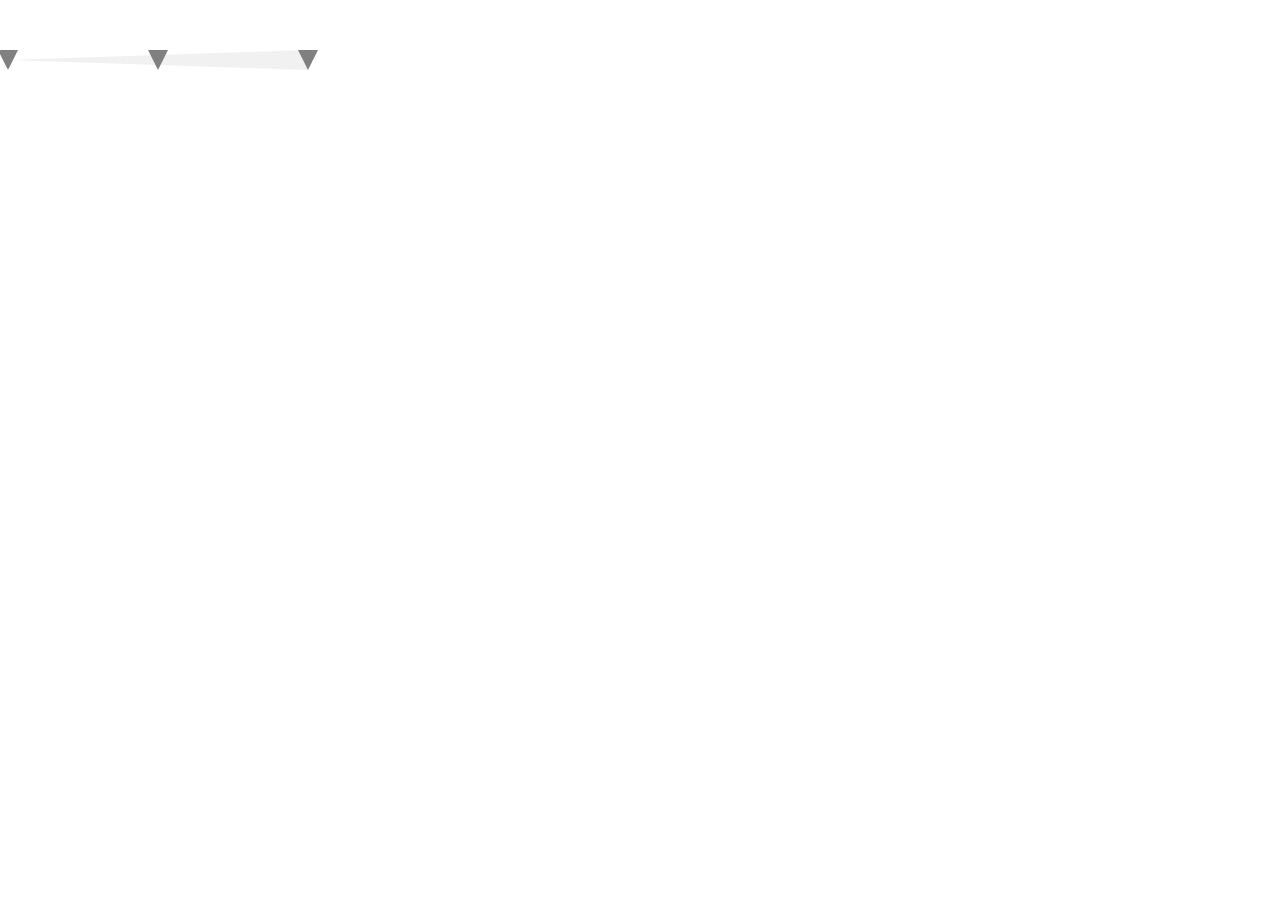
<file: trinagle-slider/index.html>
<!DOCTYPE html>
<html>
<head>
  <style>
    .timelineSlider {
      width: 0;
      height: 0;
      border-top: 10px solid transparent;
      border-bottom: 10px solid transparent;
      border-right: 300px solid #f1f1f1;
      position: relative;
      /* box-shadow: 0 0 5px rgba(0, 0, 0, 0.3); */
      margin-top: 50px;
      /* overflow: hidden; */
  box-shadow: 0 16px 10px -17px rgba(0, 0, 0, 0.1);
    }
    /* .timelineSlider::before {
      content: "";
      width: 0;
      height: 0;
      border-top: 10px solid transparent;
      border-bottom: 10px solid transparent;
      border-right: 300px solid #f1f1f1;
      position: absolute;
      top: -10px;
      box-shadow: 0 0 5px rgba(0, 0, 0, 0.3);
    } */
    /* left: -300px; */

    /* .timelineSlider::after {
      content: "";
      width: 0;
      height: 0;
      border-top: 0;
      border-bottom: 20px solid red;
      border-left: 20px solid transparent;
      position: absolute;
      top: -10px;
      left: 0;
    } */
    .slider {
      width: 0;
      height: 0;
      border-top: 10px solid transparent;
      border-bottom: 10px solid transparent;
      border-left: 300px solid #f1f1f1;
      position: relative;
      cursor: pointer;
      box-shadow: 0 0 5px rgba(0, 0, 0, 0.3);
    }

    /* .slider::before {
      content: "";
      width: 0;
      height: 0;
      border-top: 10px solid transparent;
      border-bottom: 10px solid transparent;
      border-right: 300px solid #f1f1f1;
      position: absolute;
      top: -10px;
      left: -300px;
    }

    .slider::after {
      content: "";
      width: 0;
      height: 0;
      border-top: 0;
      border-bottom: 20px solid #f1f1f1;
      border-left: 20px solid transparent;
      position: absolute;
      top: -10px;
      left: 0;
    } */
    .thumb {
      width: 0;
      height: 0;
      border-left: 10px solid transparent;
      border-right: 10px solid transparent;
      border-top: 20px solid gray;
      position: absolute;
      transform: translate(-50%, -50%);
      cursor: pointer;
    }

    .thumb-low {
      left: 0;
    }

    .thumb-middle {
      left: 150px;
    }

    .thumb-high {
      left: 300px;
    }
    .thumb-low:active, .thumb-middle:active, .thumb-high:active   {
      border-top-color: #2196F3;
    }
  </style>
</head>
<body>
  <div class="timelineSlider">
    <div id="thumbLow" class="thumb thumb-low"></div>
    <div id="thumbMiddle" class="thumb thumb-middle"></div>
    <div id="thumbHigh" class="thumb thumb-high"></div>
  </div>

  <script>
    var timelineSlider = document.querySelector('.timelineSlider');
    var thumbLow = document.getElementById('thumbLow');
    var thumbMiddle = document.getElementById('thumbMiddle');
    var thumbHigh = document.getElementById('thumbHigh');
    var isThumbLowActive = false;
    var isThumbMiddleActive = false;
    var isThumbHighActive = false;
    var thumbWidth = 20;

    var handleLowThumbMouseDownLogic = function() {
      isThumbLowActive = true;
    };

    thumbLow.addEventListener('mousedown', handleLowThumbMouseDownLogic);
    thumbLow.addEventListener('pointerdown', handleLowThumbMouseDownLogic);
    thumbLow.addEventListener('touchstart', handleLowThumbMouseDownLogic);

    var handleMiddleThumbMouseDownLogic = function() {
      isThumbMiddleActive = true;
    };

    thumbMiddle.addEventListener('mousedown', handleMiddleThumbMouseDownLogic);
    thumbMiddle.addEventListener('pointerdown', handleMiddleThumbMouseDownLogic);
    thumbMiddle.addEventListener('touchstart', handleMiddleThumbMouseDownLogic);


    var handleHighThumbMouseDownLogic = function() {
      isThumbHighActive = true;
    };

    thumbHigh.addEventListener('mousedown', handleHighThumbMouseDownLogic);
    thumbHigh.addEventListener('pointerdown', handleHighThumbMouseDownLogic);
    thumbHigh.addEventListener('touchstart', handleHighThumbMouseDownLogic);

    var handleMouseUpLogic = function() {
      isThumbLowActive = false;
      isThumbMiddleActive = false;
      isThumbHighActive = false;
    };

    document.addEventListener('mouseup', handleMouseUpLogic);
    document.addEventListener('pointerup', handleMouseUpLogic);
    document.addEventListener('touchend', handleMouseUpLogic);
    

    var handleSliderLogic = function(event) {
      if (isThumbLowActive) {
        var position = event.pageX - timelineSlider.offsetLeft;
        if (position < 0) {
          position = 0;
        } else if (position > thumbMiddle.offsetLeft - thumbWidth) {
          position = thumbMiddle.offsetLeft - thumbWidth;
        }
        thumbLow.style.left = position + 'px';
      }

      if (isThumbMiddleActive) {
        var position = event.pageX - timelineSlider.offsetLeft;
        if (position < thumbLow.offsetLeft + thumbWidth) {
          position = thumbLow.offsetLeft + thumbWidth;
        } else if (position > thumbHigh.offsetLeft - thumbWidth) {
          position = thumbHigh.offsetLeft - thumbWidth;
        }
        thumbMiddle.style.left = position + 'px';
      }

      if (isThumbHighActive) {
        var position = event.pageX - timelineSlider.offsetLeft;
        if (position < thumbMiddle.offsetLeft + thumbWidth) {
          position = thumbMiddle.offsetLeft + thumbWidth;
        } else if (position > timelineSlider.offsetWidth) {
          position = timelineSlider.offsetWidth;
        }
        thumbHigh.style.left = position + 'px';
      }
    }

    timelineSlider.addEventListener('mousemove', handleSliderLogic);
    timelineSlider.addEventListener('pointermove', handleSliderLogic);
    timelineSlider.addEventListener('touchmove', handleSliderLogic);
  </script>
</body>
</html>
</file>
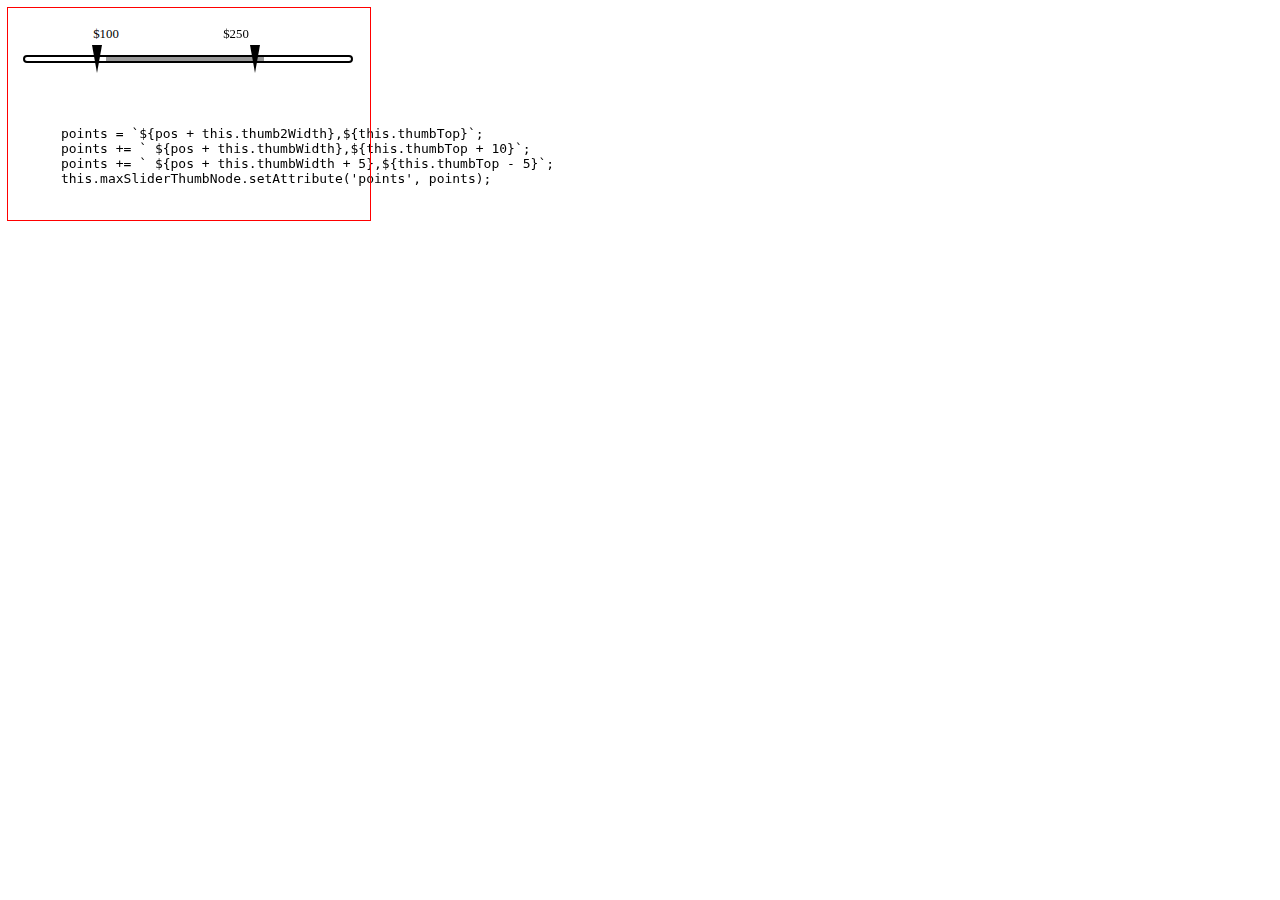
<file: w3 slider/index.html>
<!DOCTYPE html>
<html lang="en">
<head>
  <meta charset="UTF-8">
  <meta name="viewport" content="width=device-width, initial-scale=1.0">
  <title>Document</title>
  <link rel="stylesheet" href="style.css">
</head>
<body>
  <div class="slider-multithumb">
    <svg role="none"
         class="slider-group"
         width="360"
         height="60">
      <g aria-hidden="true" class="rail">
        <rect height="0" width="0"></rect>
      </g>
      <g aria-hidden="true" class="range">
        <rect height="0" width="0"></rect>
      </g>
      <g class="minimum"
         role="slider"
         tabindex="0"
         aria-valuemin="0"
         aria-valuenow="100"
         aria-valuemax="250"
         aria-label="Hotel Minimum Price in US dollars">
        <text class="value">
          0
        </text>
        <rect class="focus-ring"
              height="0"
              width="0"></rect>
        <polygon class="thumb" points="0,0 0,0"></polygon>
      </g>
      <g class="maximum"
         role="slider"
         tabindex="0"
         aria-valuemin="100"
         aria-valuenow="250"
         aria-valuemax="400"
         aria-label="Hotel Maximum Price in US dollars">
        <text class="value">
          0
        </text>
        <rect class="focus-ring"
              height="0"
              width="0"></rect>
        <polygon class="thumb" points="0,0 0,0"></polygon>
      </g>
    </svg>
    <pre>

      points = `${pos + this.thumb2Width},${this.thumbTop}`;
      points += ` ${pos + this.thumbWidth},${this.thumbTop + 10}`;
      points += ` ${pos + this.thumbWidth + 5},${this.thumbTop - 5}`;
      this.maxSliderThumbNode.setAttribute('points', points);
    </pre>
  </div>
  <script src="index.js"></script>
</body>
</html>
</file>
<file: w3 slider/style.css>
/* CSS Document */

.slider-multithumb {
  padding: 6px;
  width: 350px;
  touch-action: pan-y;
  outline: 1px solid red;
}

.slider-multithumb .slider-group {
  color: black;
}

.slider-multithumb .slider-group .value {
  font-size: 80%;
}

.slider-multithumb .slider-group .rail {
  stroke: currentcolor;
  stroke-width: 2px;
  fill-opacity: 0;
}

.slider-multithumb .slider-group .range {
  fill: currentcolor;
  opacity: 0.4;
}

.slider-multithumb .slider-group .focus-ring {
  fill-opacity: 0;
  stroke-linecap: round;
  stroke-linejoin: round;
  transform: rotateX(10deg)
}

.slider-multithumb .slider-group.active g.rail {
  opacity: 0.8;
}

.slider-multithumb .slider-group.active g.range {
  fill: #005a9c;
  fill-opacity: 1;
}

.slider-multithumb [role="slider"]:focus {
  outline: none;
  color: #005a9c;
}

.slider-multithumb [role="slider"]:hover .focus-ring {
  stroke: currentcolor;
  stroke-width: 1px;
  stroke-opacity: 0.8;
}

.slider-multithumb [role="slider"]:hover .focus-ring:focus, .slider-multithumb [role="slider"]:hover .focus-ring:hover, .slider-multithumb [role="slider"]:hover .focus-ring:active {
  outline: none !important;
}
</file>
